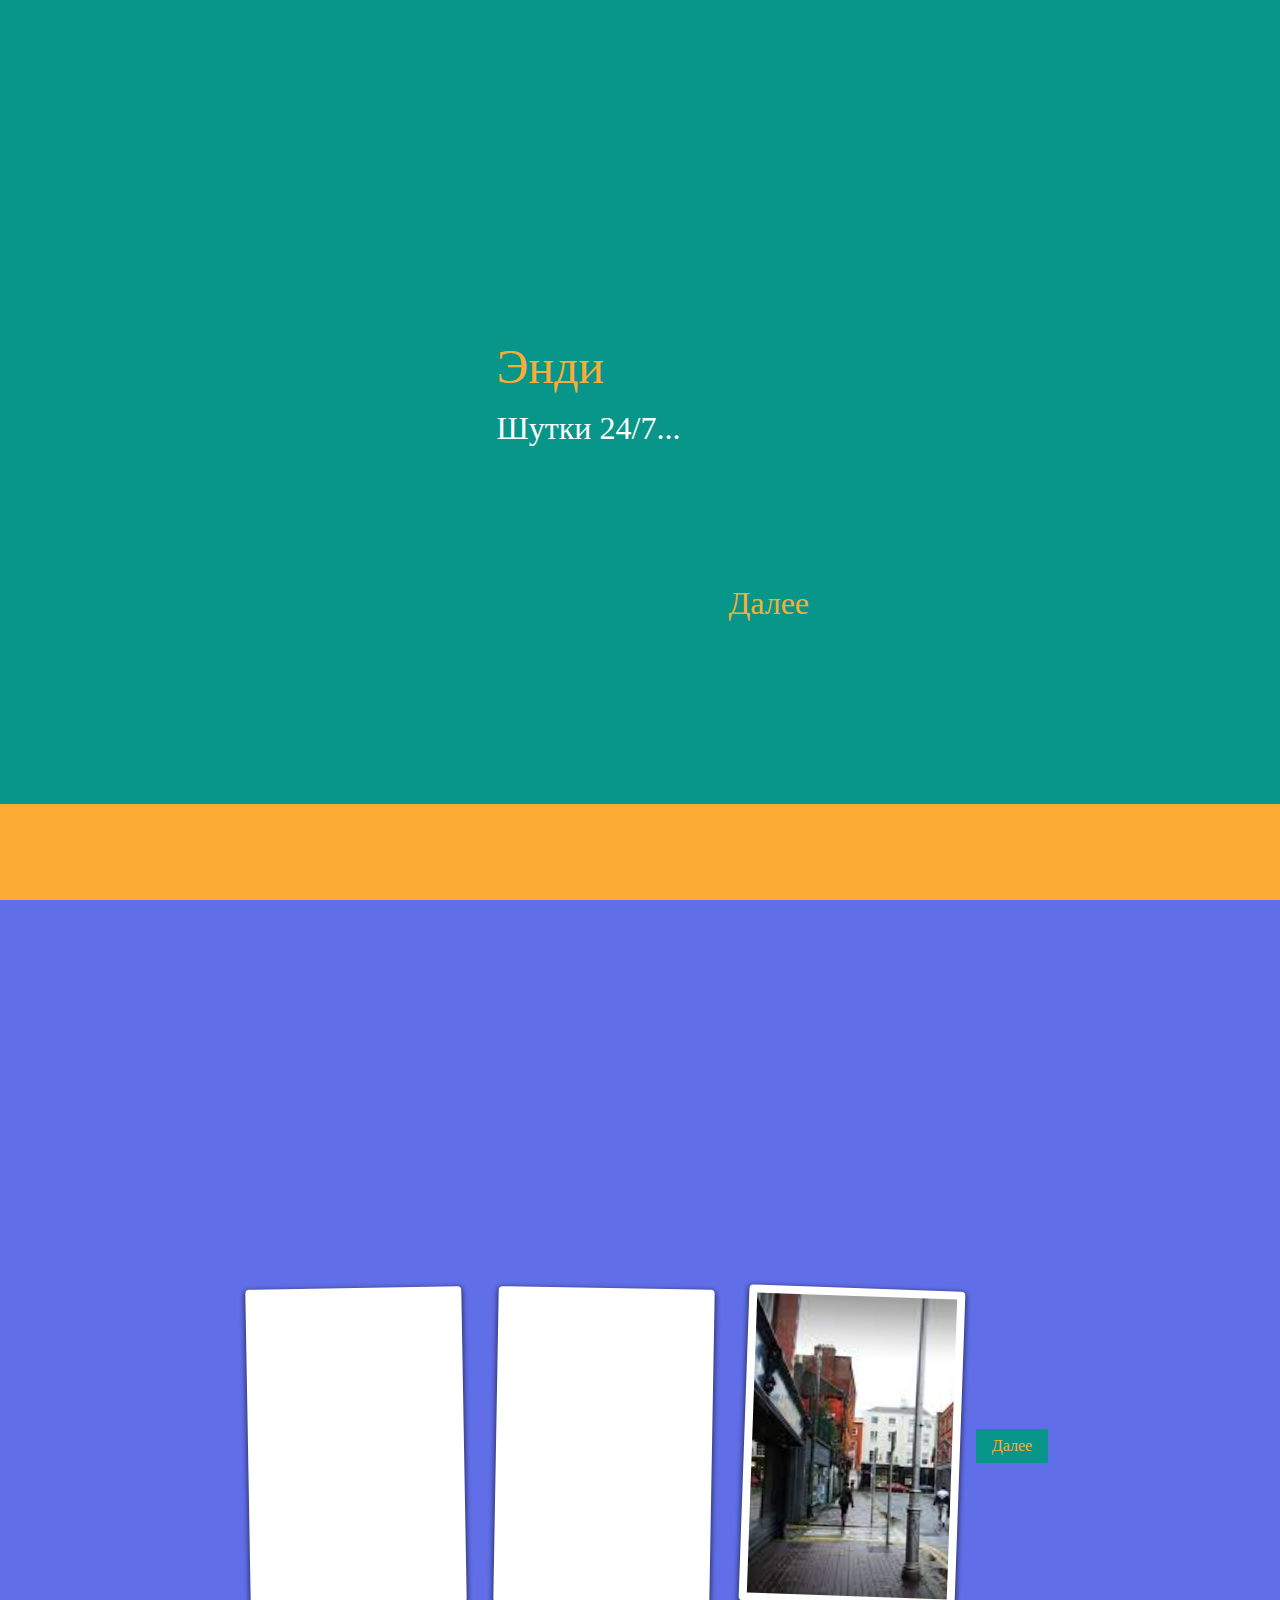
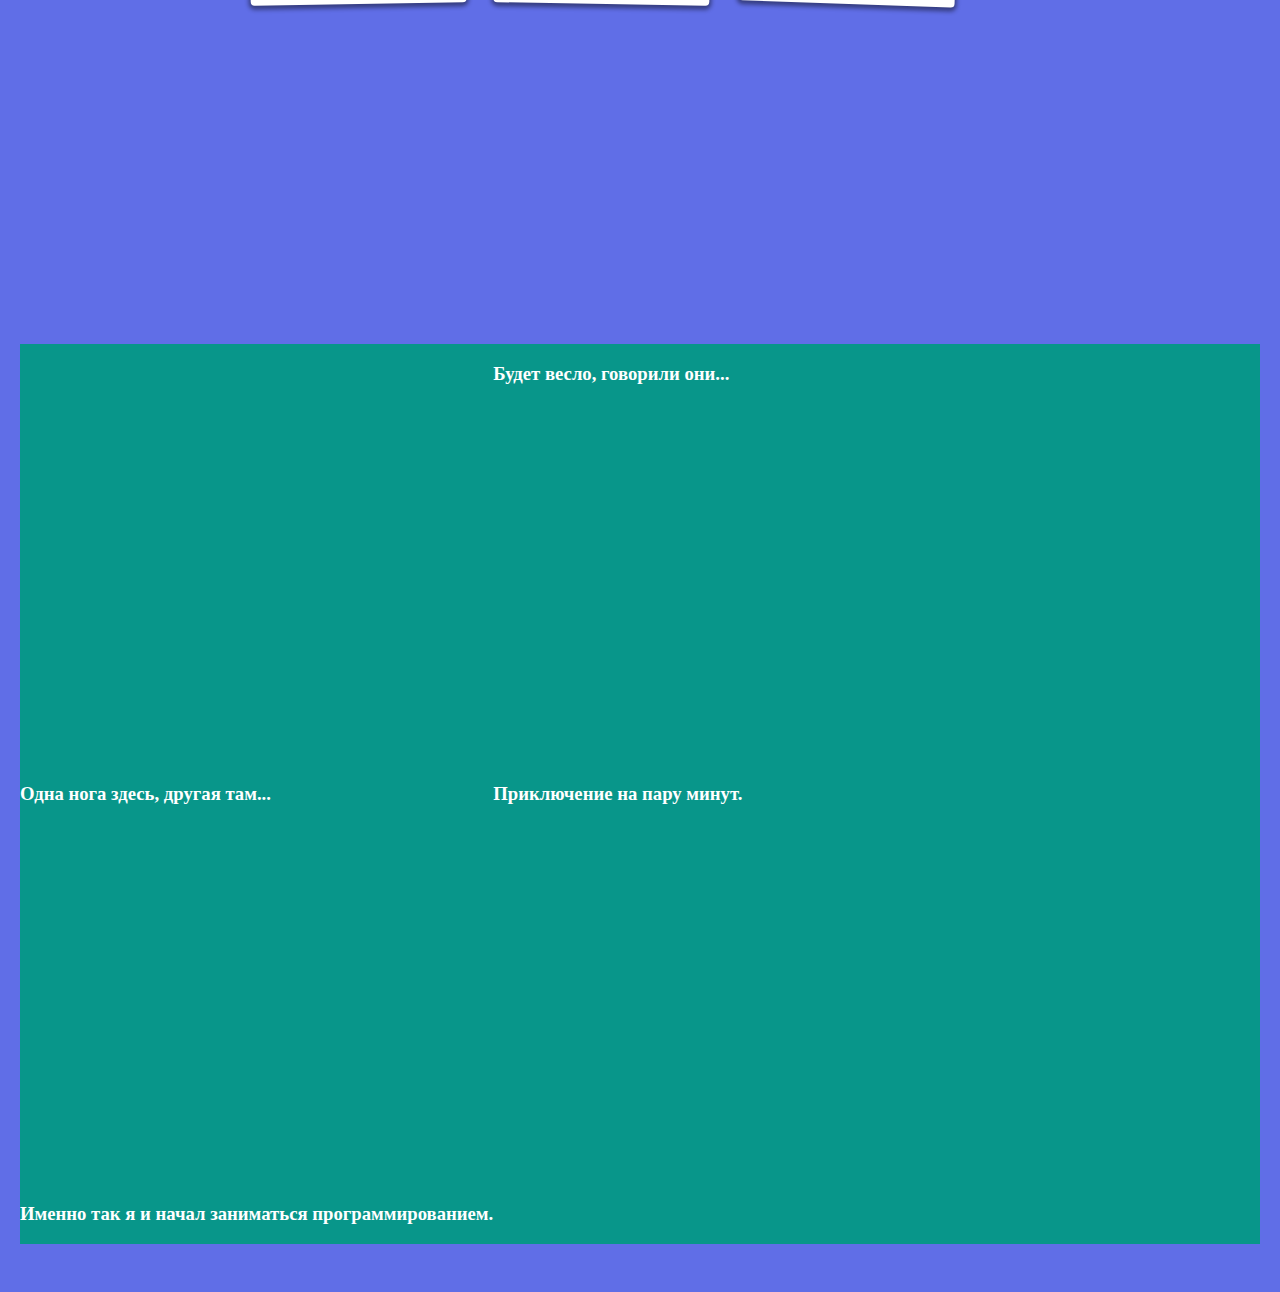
<file: try.html>
<!DOCTYPE html>
<html lang="en">
<head>
    <meta charset="UTF-8">
    <meta name="viewport" content="width=device-width, initial-scale=1.0">
    <meta http-equiv="X-UA-Compatible" content="ie=edge">
    <title>My work</title>
    <style>
        /*
Palette colors
DarkBlue    #194977
Blue        #2697d9
LightBlue   #33c6f2
DarkYellow  #ffe135
LightYellow #fefd1b
White       #ffffff
DarkGreen   #109755
LightGreen  #15ffaa
*/
        :root {
            --color-primary: #606ee7;
            --color-secondary: #fcac34;
            --color-accent: #606ee7;
            --color-text-dark: #333333;
            --color-text-light: #ffffff;
        }
        html{
            scroll-behavior: smooth;
        }
        body {
            font-size: 16px;
            padding: 0px;
            margin: 0px;
        }
        .page-block{
            background: var(--color-primary);
            min-height: 100vh;
            height:auto;
            padding: 0px;
            margin: 0px;

        }
        .page-block> h3{
            margin:0px;
            padding: 0px;
        }
        .short-info {
            position: relative;
            display: grid;
            grid-template-columns: 1fr 1.62fr;
            grid-template-rows: 1fr 1fr auto;
            grid-template-areas:
                "photo name"
                "photo about"
                "links links";
            overflow: hidden;
            height: auto;
            min-height: 100vh;
            background: var(--color-primary);
            color: var(--color-text-light);
            margin: 0px;
        }

        .photo-block {
            grid-area: photo;
            display: flex;
            align-items: center;
            justify-content: flex-end;
            padding: 16px;
        }

        .photo-image {
            width: 150px;
            height: 150px;
            border-radius: 20%;
            background-image: url(https://i.pinimg.com/originals/6c/4f/1e/6c4f1e150a9c20ff407aabac7e4cb0e5.jpg);
            background-size: cover;
            background-repeat: no-repeat;
            background-position: center;
        }

        .name-block {
            grid-area: name;
            display: flex;
            align-items: flex-end;
            justify-content: flex-start;
            padding: 16px;
            font-size: 300%;
            color: var(--color-secondary);
        }

        .about-me-block {
            position: relative;
            grid-area: about;
            display: flex;
            align-items: flex-start;
            justify-content: flex-start;
            padding: 16px;
            font-size: 120%;
            overflow: hidden;
            text-overflow: ellipsis;
        }

        .about-me-block>p {
            max-width: 400px;
            padding: 0px;
            margin: 0px;
        }

        .links-block {
            grid-area: links;
            display: flex;
            justify-content: center;
            align-items: center;
            flex-wrap: wrap;
            background: var(--color-secondary);
        }

        .links-block>a {
            display: inline-flex;
            justify-content: center;
            align-items: center;
            height: 64px;
            width: 64px;
            margin: 16px;
            color: #194977;
            background: var(--color-secondary);
        }

        .links-block>a.link-vk {
            background:
                url(https://brand.vkforms.ru/static/media/logo_color_198.231228dd.svg) no-repeat 50% / contain;
        }
.link-next{
    display: inline-flex;
    position: relative;
    align-self: center;
    background: var(--color-primary);
    color:var(--color-secondary);
    padding: 8px 16px;
    text-decoration: none;
}

@import url(base.css);
@import url(page_start.css);
@import url(page_gallery.css);
html {
    scroll-behavior: smooth;
}
body {
    font-size: 16px;
    padding: 0px;
    margin: 0px;
}
.page {
    min-height: 100vh;
    height: auto;
    margin: 0px;
    padding: 0px;
}

        @media (max-width: 480px) {
            .photo-image {
                width: 120px;
                height: 120px;
            }

            .name-block {
                font-size: 180%;
                padding: 8px;
            }

            .about-me-block {
                font-size: 100%;
                padding: 8px;
            }

            .anchor-link {
                margin: 8px;
            }
        }

        @media (max-width: 310px) {
            .photo-image {
                width: 64px;
                height: 64px;
            }

            .name-block {
                font-size: 120%;
                padding: 8px;
            }

            .about-me-block {
                font-size: 100%;
                padding: 8px;
            }

            .anchor-link {
                margin: 8px;
            }
        }

        @media (min-width: 500px) {
            .photo-image {
                width: 200px;
                height: 200px;
            }

            .name-block {
                font-size: 300%;
                padding: 8px;
            }

            .about-me-block {
                font-size: 200%;
                padding: 8px;
            }

            .anchor-link {
                margin: 8px;
            }
        }

        #page-gallery {
    position: relative;
    height: auto;
    display: flex;
    align-items: center;
    justify-content: center;
    flex-wrap: wrap;
    padding: 3em 0px;
    background: #606ee7;
}

#page-gallery .card {
    background-color: #ffffff;
    margin: 16px;
    border-radius: 4px;
    padding: 8px;
    box-shadow: 0px 2px 4px 2px #00000070;
}

#page-gallery .card .photo {
    width: 200px;
    height: 300px;
    background-position: center;
    background-size: cover;
    background-repeat: no-repeat;
}

#page-gallery .card::after {
    content: "";
    position: absolute;
    display: block;
    left: 50%;
    top: -20px;
    width: 36px;
    height: 36px;
    border-radius: 50%;
    background-image: url(https://emojio.ru/images/apple-b/1f4cc.png);
    background-position: center;
    background-size: contain;
}
#page-gallery .card:nth-child(3n+1)::after { left: 55%; }
#page-gallery .card:nth-child(3n+1) { transform: rotateZ(-1deg); }
#page-gallery .card:nth-child(3n+2)::after { left: 45%; }
#page-gallery .card:nth-child(3n+2) { transform: rotateZ(1deg); }
#page-gallery .card:nth-child(3n+3)::after { left: 40%;}
#page-gallery .card:nth-child(3n+3) { transform: rotateZ(2deg); }

#page-gallery .card:nth-child(1) .photo {
    background-image: url(https://lh3.googleusercontent.com/[base64]s625-no);
}
#page-gallery .card:nth-child(2) .photo {
    background-image: url(https://lh3.googleusercontent.com/[base64]w593-h625-no);
}
#page-gallery .card:nth-child(3) .photo {
    background-image: url(https://lh3.googleusercontent.com/[base64]s621-no);
    background-position: left;
}

    </style>
    <link rel="stylesheet" type="text/css" href="res/styles/main.css">
</head>
<body>
    <div id="page1" class="short-info">
        <div class="photo-block">
            <div class="photo-image"></div>
        </div>
        <div class="name-block">
            Энди
        </div>
        <div class="about-me-block">
            <p>
                Шутки 24/7...
            </p>
            <a href="#page2" class="link-next">
            <a href="#page-gallery" class="link-next">
                Далее
            </a>
        </div>
        <div class="links-block">
            <a href="https://vk.com/id486829788" class="link-vk"></a>
        </div>
    </div>
    <div id="page-gallery" class="page-block">
            </a>
    <div id="page-gallery" class="page">
        <div class="card"><div class="photo"> </div></div>
        <div class="card"><div class="photo"></div></div>
        <div class="card"><div class="photo"></div></div>
        <a href="#page3" class="link-next">
            Далее
        </a>
    </div>

    <div id="page3" class="page-block">
        <h3> 
            <div id="page1" class="short-info"> 
            <p>  
                </p>
                <p>
                    Будет весло, говорили они... 
                </p>
                <p>
                    Одна нога здесь, другая там...
                </p>
                <p> 
                    Приключение на пару минут.
                </p>
                <p>
                    Именно так я и начал заниматься программированием.
                </p>       
    </div>
        </h3>
    </div>
</body>
</html>
</file>
<file: res/styles/main.css>
@import url(base.css);
@import url(page_start.css);
@import url(page_gallery.css);
</file>
